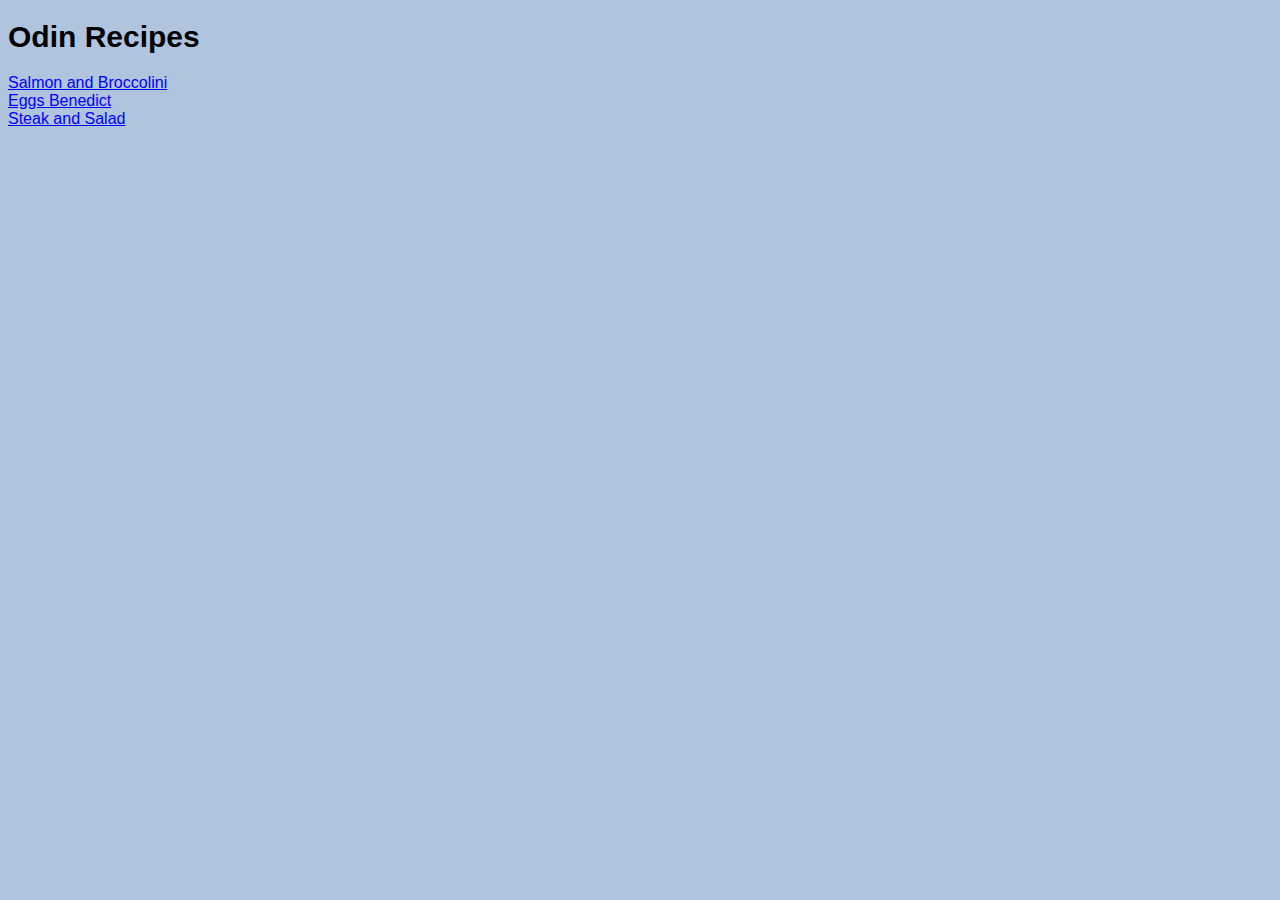
<file: index.html>
<!DOCTYPE html>
<html lang="en">
<head>
    <meta charset="UTF-8">
    <meta name="viewport" content="width=device-width, initial-scale=1.0">
    <link rel="stylesheet" href="../styles.css">
    <title>Document</title>
</head>
<body>
    <h1>Odin Recipes</h1>

    <a href="recipes/salmon-and-broccolini.html">Salmon and Broccolini</a>
    <br>
    <a href="recipes/eggs-benedict.html">Eggs Benedict</a>
    <br>
    <a href="./recipes/steak-and-salad.html">Steak and Salad</a>

</body>
</html>
</file>
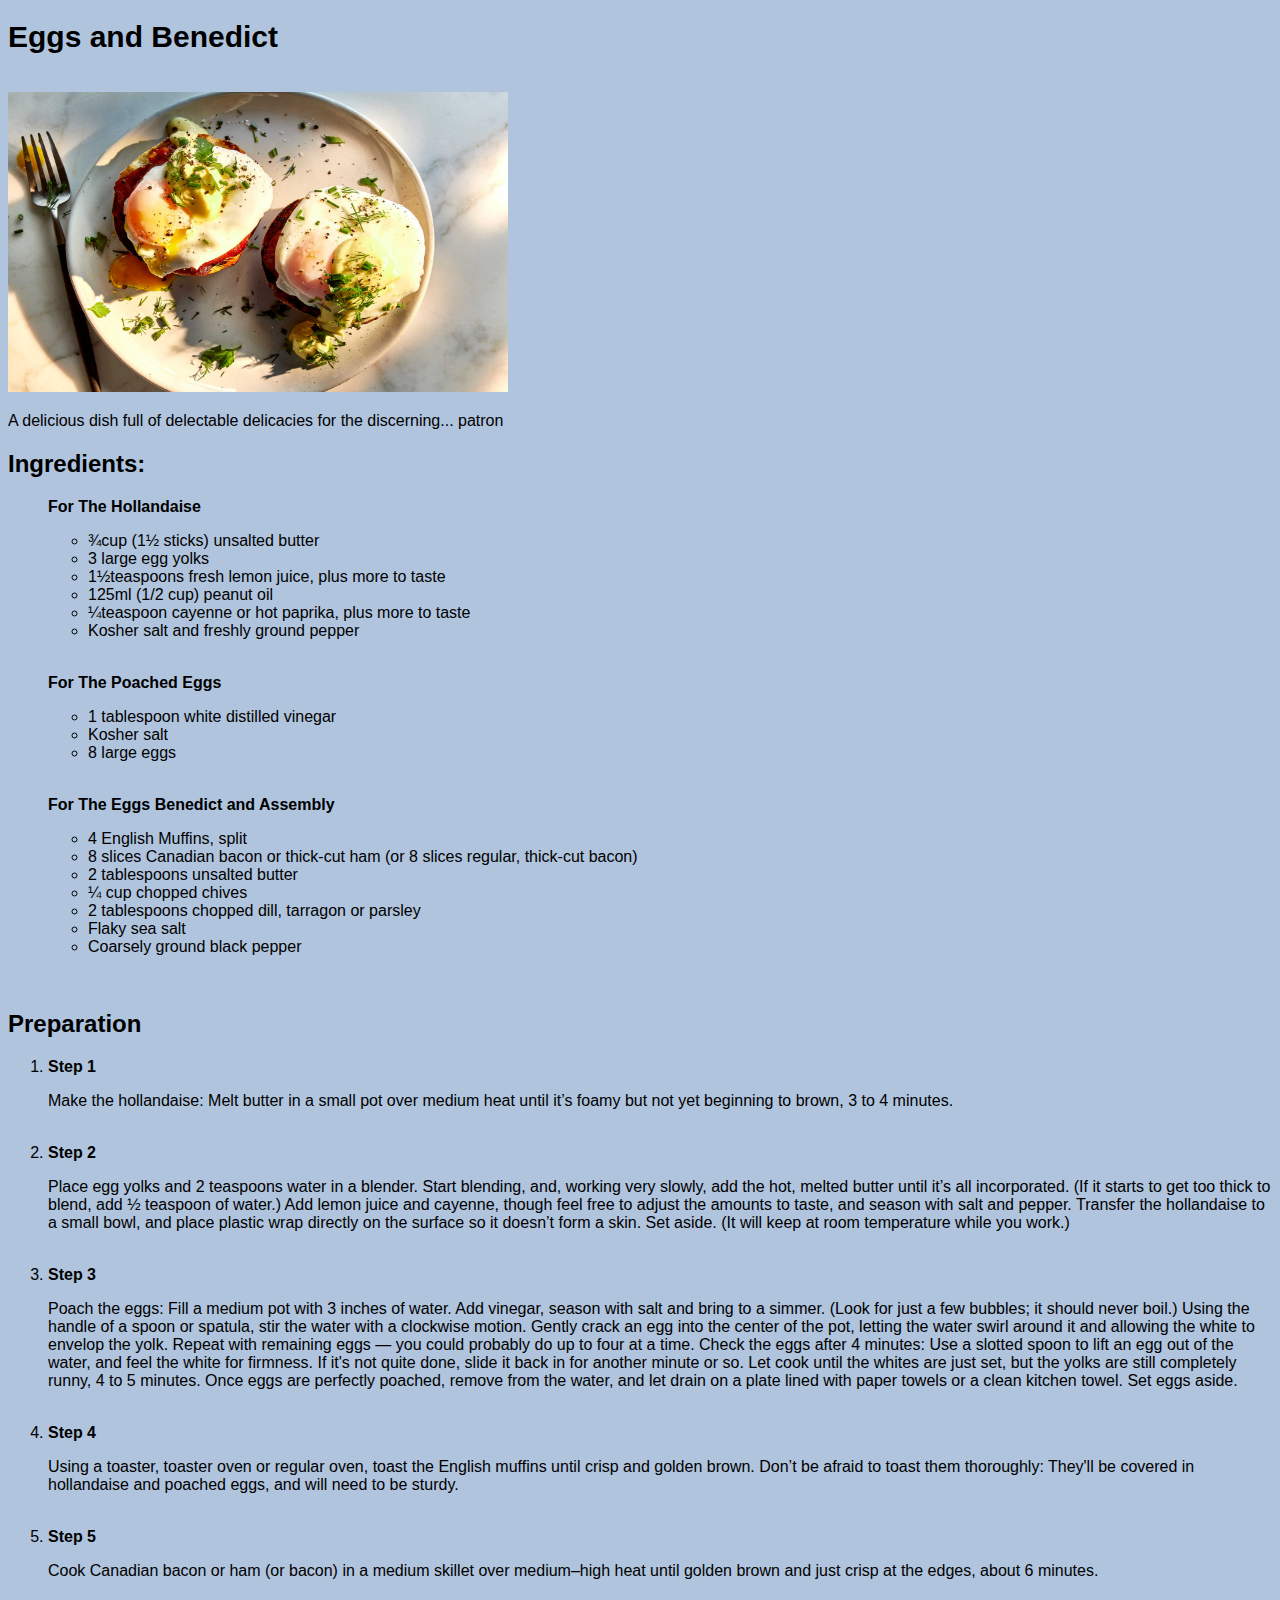
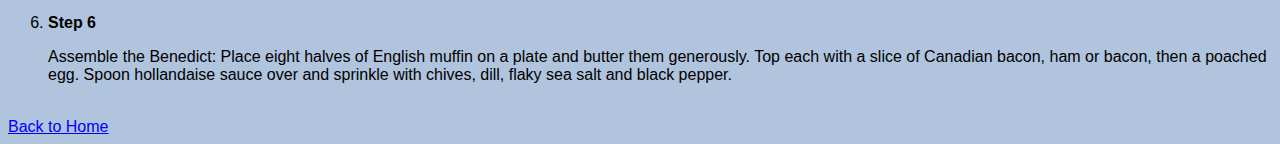
<file: recipes/eggs-benedict.html>
<!DOCTYPE html>
<html lang="en">
<head>
    <meta charset="UTF-8">
    <meta name="viewport" content="width=device-width, initial-scale=1.0">
    <link rel="stylesheet" href="../styles.css">
    <title>Document</title>
</head>
<body>
    <h1>Eggs and Benedict</h1>
    <br>
    <img src="../images/ar-eggs-benedict-threeByTwoMediumAt2X.jpg" height="300" width="500">
    <br>
    <p>A delicious dish full of delectable delicacies for the discerning... patron</p>
    <h2>Ingredients:</h2>
    <ul>
        <h3>For The Hollandaise</h3>
        <ul>
            <li>¾cup (1½ sticks) unsalted butter </li>
            <li>3 large egg yolks </li>
            <li>1½teaspoons fresh lemon juice, plus more to taste </li>
            <li>125ml (1/2 cup) peanut oil </li>
            <li>¼teaspoon cayenne or hot paprika, plus more to taste</li>
            <li>Kosher salt and freshly ground pepper
        </ul>
        <br>
        <h3>For The Poached Eggs</h3>
        <ul>
            <li>1 tablespoon white distilled vinegar </li>
            <li>Kosher salt </li>
            <li>8 large eggs </li>
        </ul>
        <br>
        <h3>For The Eggs Benedict and Assembly</h3>
        <ul>
            <li>4 English Muffins, split </li>
            <li>8 slices Canadian bacon or thick-cut ham (or 8 slices regular, thick-cut bacon) </li>
            <li>2 tablespoons unsalted butter </li>
            <li>¼ cup chopped chives </li>
            <li>2 tablespoons chopped dill, tarragon or parsley </li>
            <li>Flaky sea salt </li>
            <li>Coarsely ground black pepper </li>
        </ul>
    </ul>

    <br>
    <h2>Preparation</h2>
    <ol>
        <li><strong><h3>Step 1</h3></strong>
            Make the hollandaise: Melt butter in a small pot over medium heat until it’s foamy but not yet beginning to brown, 3 to 4 minutes.</li>
        <br><li><strong><h3>Step 2</h3></strong>
            Place egg yolks and 2 teaspoons water in a blender. Start blending, and, working very slowly, add the hot, melted butter until it’s all incorporated. (If it starts to get too thick to blend, add ½ teaspoon of water.) Add lemon juice and cayenne, though feel free to adjust the amounts to taste, and season with salt and pepper. Transfer the hollandaise to a small bowl, and place plastic wrap directly on the surface so it doesn’t form a skin. Set aside. (It will keep at room temperature while you work.)</li>
        <br><li><strong><h3>Step 3</h3></strong>
            Poach the eggs: Fill a medium pot with 3 inches of water. Add vinegar, season with salt and bring to a simmer. (Look for just a few bubbles; it should never boil.) Using the handle of a spoon or spatula, stir the water with a clockwise motion. Gently crack an egg into the center of the pot, letting the water swirl around it and allowing the white to envelop the yolk. Repeat with remaining eggs — you could probably do up to four at a time. Check the eggs after 4 minutes: Use a slotted spoon to lift an egg out of the water, and feel the white for firmness. If it's not quite done, slide it back in for another minute or so. Let cook until the whites are just set, but the yolks are still completely runny, 4 to 5 minutes. Once eggs are perfectly poached, remove from the water, and let drain on a plate lined with paper towels or a clean kitchen towel. Set eggs aside.</li>
        <br><li><strong><h3>Step 4</h3></strong>
            Using a toaster, toaster oven or regular oven, toast the English muffins until crisp and golden brown. Don’t be afraid to toast them thoroughly: They'll be covered in hollandaise and poached eggs, and will need to be sturdy.</li>
        <br><li><strong><h3>Step 5</h3></strong>
            Cook Canadian bacon or ham (or bacon) in a medium skillet over medium–high heat until golden brown and just crisp at the edges, about 6 minutes.</li>
        <br><li><strong><h3>Step 6</h3></strong>
            Assemble the Benedict: Place eight halves of English muffin on a plate and butter them generously. Top each with a slice of Canadian bacon, ham or bacon, then a poached egg. Spoon hollandaise sauce over and sprinkle with chives, dill, flaky sea salt and black pepper.</li>
    </ol>
    <br>
    <a href="../index.html">Back to Home</a>
</body>
</html>
</file>
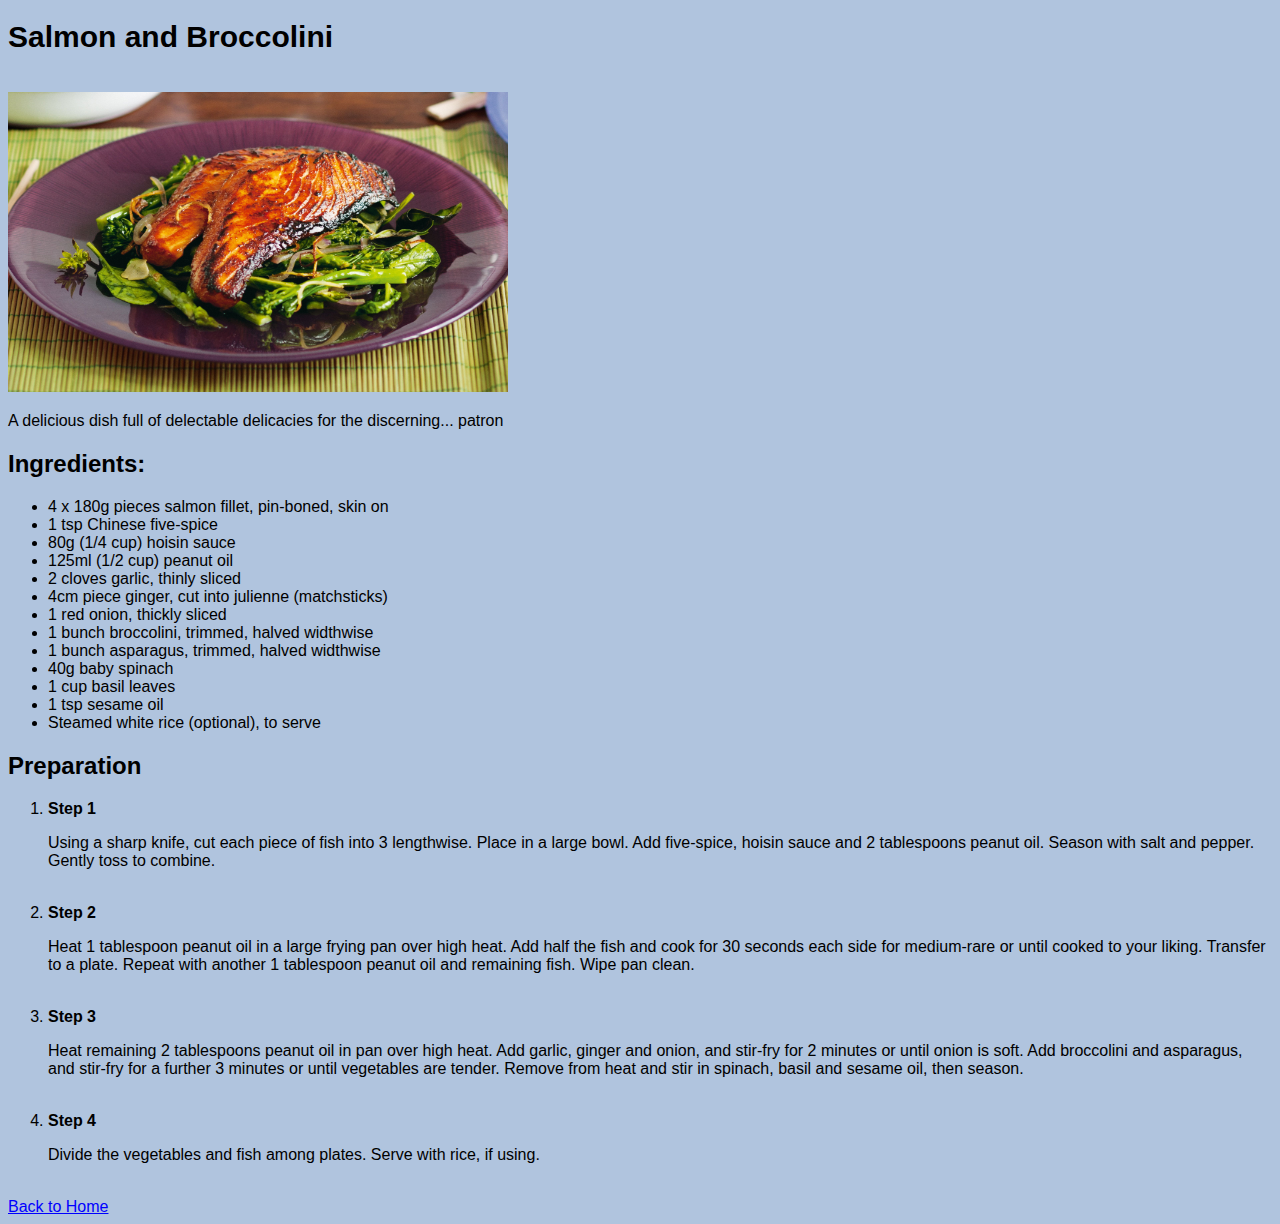
<file: recipes/salmon-and-broccolini.html>
<!DOCTYPE html>
<html lang="en">
<head>
    <meta charset="UTF-8">
    <meta name="viewport" content="width=device-width, initial-scale=1.0">
    <link rel="stylesheet" href="../styles.css">
    <title>Document</title>
</head>
<body>
    <h1>Salmon and Broccolini</h1>
    <br>
    <img src="../images/five-spice-salmon-with-broccolini-and-asparagus-84961-1.jpeg" height="300" width="500">
    <br>
    <p>A delicious dish full of delectable delicacies for the discerning... patron</p>
    <h2>Ingredients:</h2>
    <ul>
        <li>4 x 180g pieces salmon fillet, pin-boned, skin on </li>
        <li>1 tsp Chinese five-spice </li>
        <li>80g (1/4 cup) hoisin sauce </li>
        <li>125ml (1/2 cup) peanut oil </li>
        <li>2 cloves garlic, thinly sliced</li>
        <li>4cm piece ginger, cut into julienne (matchsticks) </li>
        <li>1 red onion, thickly sliced </li>
        <li>1 bunch broccolini, trimmed, halved widthwise </li>
        <li>1 bunch asparagus, trimmed, halved widthwise </li>
        <li>40g baby spinach </li>
        <li>1 cup basil leaves </li>
        <li>1 tsp sesame oil </li>
        <li>Steamed white rice (optional), to serve </li>
    </ul>

    <h2>Preparation</h2>
    <ol>
        <li><strong><h3>Step 1</h3></strong>
            Using a sharp knife, cut each piece of fish into 3 lengthwise. Place in a large bowl. Add five-spice, hoisin sauce and 2 tablespoons peanut oil. Season with salt and pepper. Gently toss to combine. </li>
        <br><li><strong><h3>Step 2</h3></strong>
            Heat 1 tablespoon peanut oil in a large frying pan over high heat. Add half the fish and cook for 30 seconds each side for medium-rare or until cooked to your liking. Transfer to a plate. Repeat with another 1 tablespoon peanut oil and remaining fish. Wipe pan clean. </li>
        <br><li><strong><h3>Step 3</h3></strong>
            Heat remaining 2 tablespoons peanut oil in pan over high heat. Add garlic, ginger and onion, and stir-fry for 2 minutes or until onion is soft. Add broccolini and asparagus, and stir-fry for a further 3 minutes or until vegetables are tender. Remove from heat and stir in spinach, basil and sesame oil, then season. </h3></strong></li>
        <br><li><strong><h3>Step 4</h3></strong>
            Divide the vegetables and fish among plates. Serve with rice, if using. </li>
    </ol>
    <br>
    <a href="../index.html">Back to Home</a>

</body>
</html>
</file>
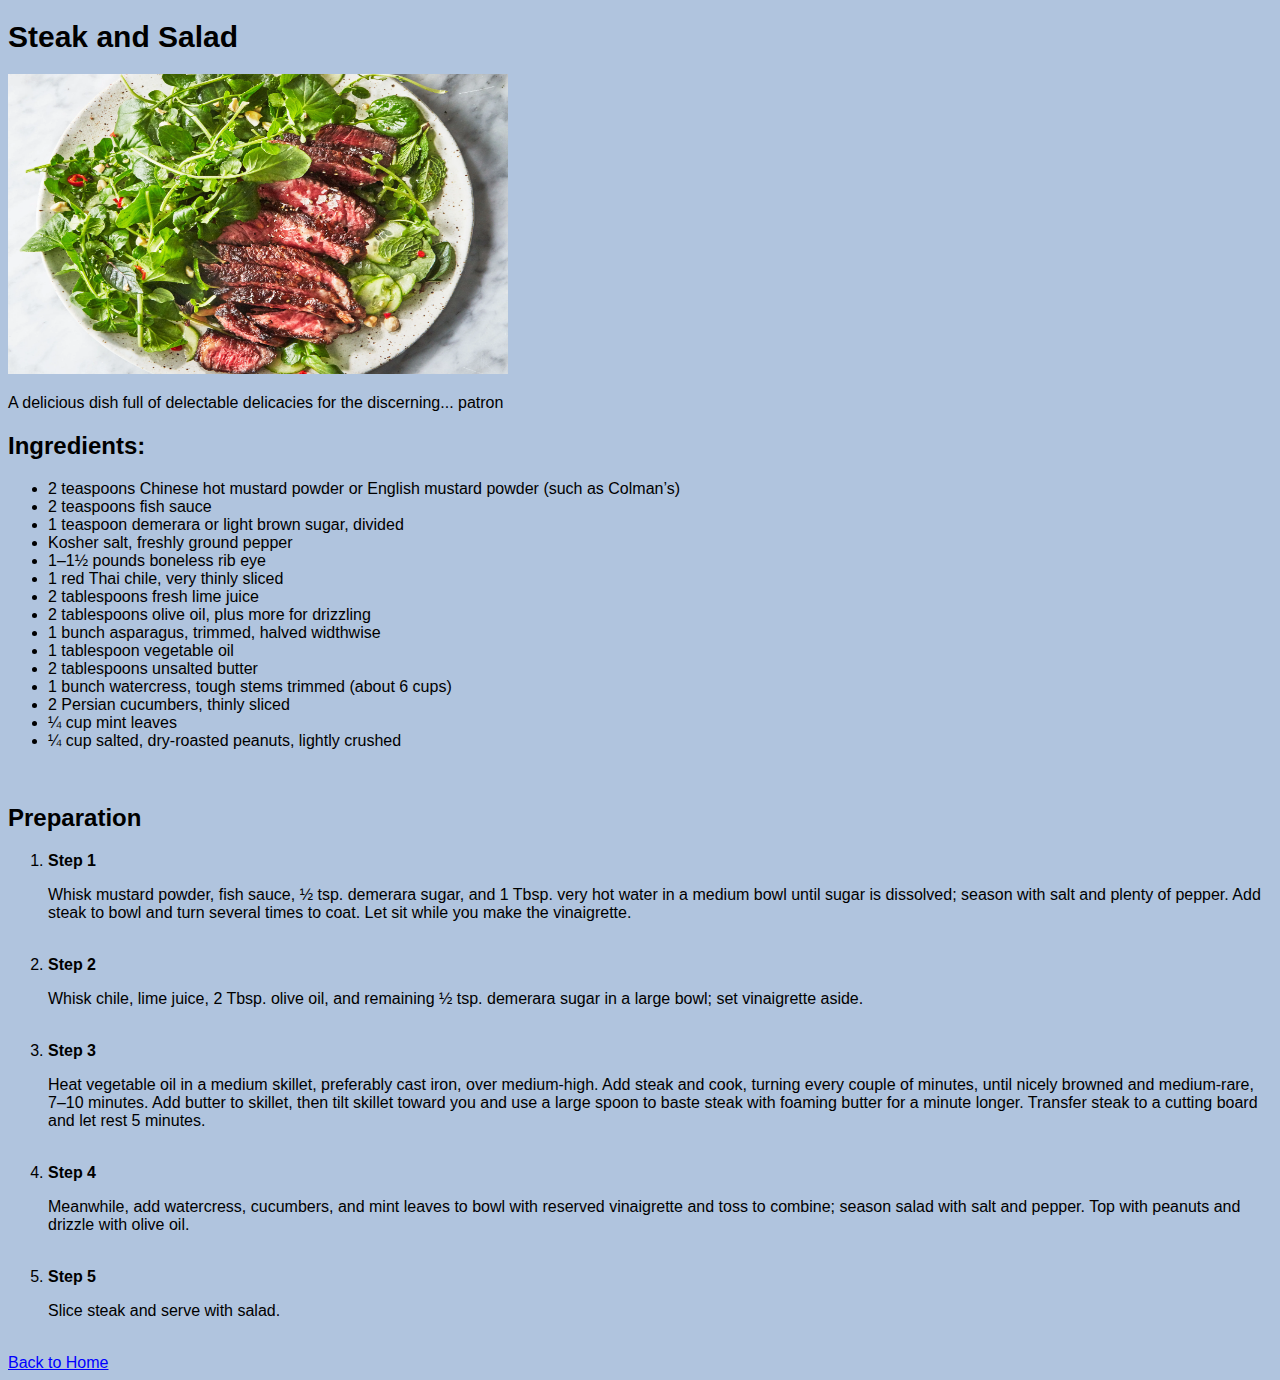
<file: recipes/steak-and-salad.html>
<!DOCTYPE html>
<html lang="en">
<head>
    <meta charset="UTF-8">
    <meta name="viewport" content="width=device-width, initial-scale=1.0">
    <link rel="stylesheet" href="../styles.css">
    <title>Document</title>
</head>
<body>
    <h1>Steak and Salad</h1>
    <img src="../images/steak-with-tangy-sauce-and-watercress-salad.webp" height="300" width="500">
    <br>
    <p>A delicious dish full of delectable delicacies for the discerning... patron</p>
    <h2>Ingredients:</h2>
    <ul>
        <li>2 teaspoons Chinese hot mustard powder or English mustard powder (such as Colman’s) </li>
        <li>2 teaspoons fish sauce </li>
        <li>1 teaspoon demerara or light brown sugar, divided </li>
        <li>Kosher salt, freshly ground pepper </li>
        <li>1–1½ pounds boneless rib eye</li>
        <li>1 red Thai chile, very thinly sliced </li>
        <li>2 tablespoons fresh lime juice </li>
        <li>2 tablespoons olive oil, plus more for drizzling </li>
        <li>1 bunch asparagus, trimmed, halved widthwise </li>
        <li>1 tablespoon vegetable oil </li>
        <li>2 tablespoons unsalted butter </li>
        <li>1 bunch watercress, tough stems trimmed (about 6 cups) </li>
        <li>2 Persian cucumbers, thinly sliced </li>
        <li>¼ cup mint leaves </li>
        <li>¼ cup salted, dry-roasted peanuts, lightly crushed </li>
    </ul>

    <br>
    <h2>Preparation</h2>
    <ol>
        <li><strong><h3>Step 1</h3></strong>
            Whisk mustard powder, fish sauce, ½ tsp. demerara sugar, and 1 Tbsp. very hot water in a medium bowl until sugar is dissolved; season with salt and plenty of pepper. Add steak to bowl and turn several times to coat. Let sit while you make the vinaigrette. </li>
        <br><li><strong><h3>Step 2</h3></strong>
            Whisk chile, lime juice, 2 Tbsp. olive oil, and remaining ½ tsp. demerara sugar in a large bowl; set vinaigrette aside. </li>
        <br><li><strong><h3>Step 3</h3></strong>
            Heat vegetable oil in a medium skillet, preferably cast iron, over medium-high. Add steak and cook, turning every couple of minutes, until nicely browned and medium-rare, 7–10 minutes. Add butter to skillet, then tilt skillet toward you and use a large spoon to baste steak with foaming butter for a minute longer. Transfer steak to a cutting board and let rest 5 minutes. </h3></strong></li>
        <br><li><strong><h3>Step 4</h3></strong>
            Meanwhile, add watercress, cucumbers, and mint leaves to bowl with reserved vinaigrette and toss to combine; season salad with salt and pepper. Top with peanuts and drizzle with olive oil. </li>
            <br><li><strong><h3>Step 5</h3></strong>
            Slice steak and serve with salad. </li>
    </ol>
    <br>
    <a href="../index.html">Back to Home</a>

</body>
</html>
</file>
<file: styles.css>
*{
    font-family: Verdana,Tahoma,Arial;
    font-size: 16px;
    background-color:lightsteelblue;}

    h1{
        font-size: 30px;
    }

    h2{ 
        font-size: 24px;
    }

    a:link{
        color: blue;
    }

    a:visited{
        color: blueviolet;
    }

    a:hover{
        color: aqua;
    }

    a:active{
        color: black;
    }
</file>
